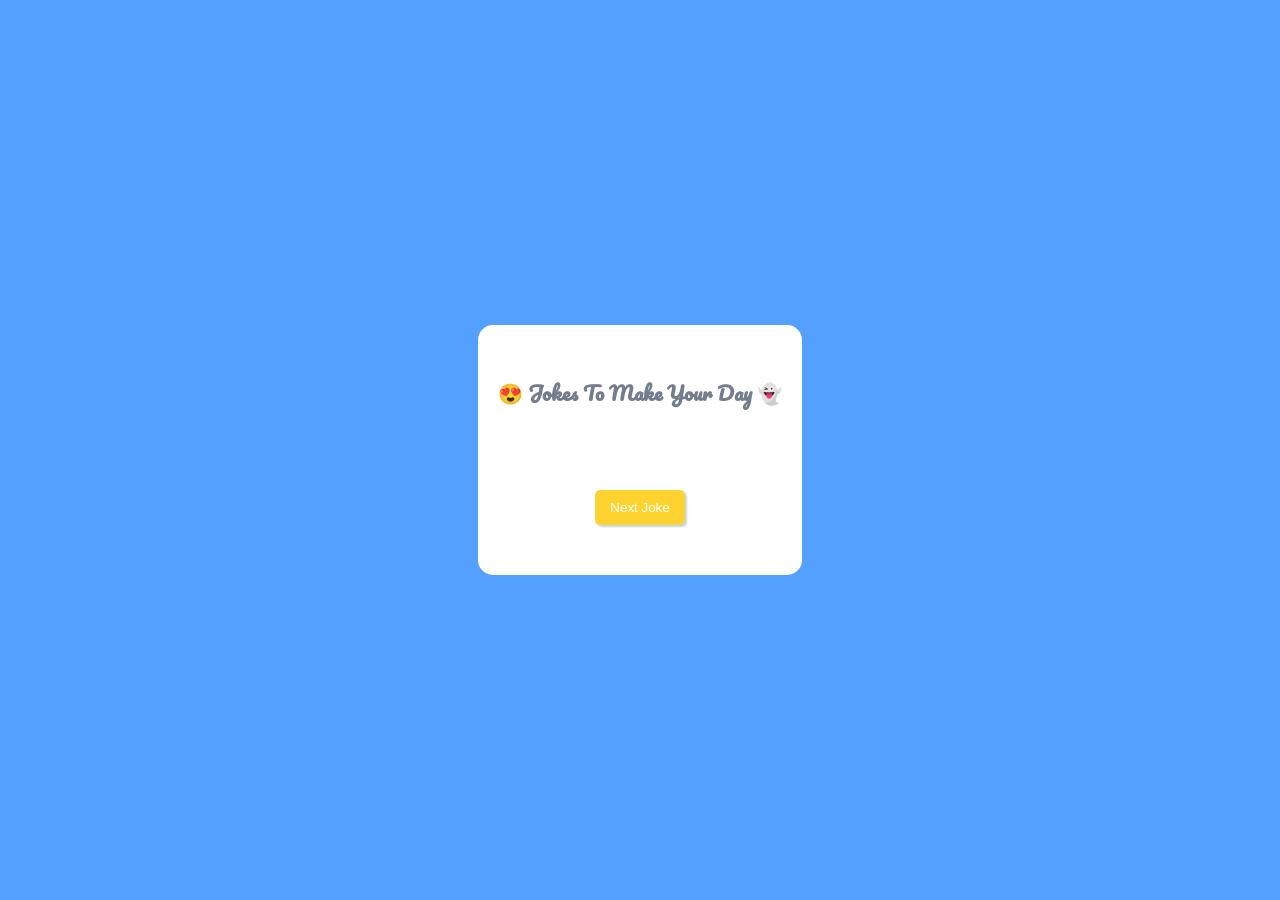
<file: index.html>
<!DOCTYPE html>
<html lang="en">
	<head>
		<meta charset="UTF-8" />
		<meta http-equiv="X-UA-Compatible" content="IE=edge" />
		<meta name="viewport" content="width=device-width, initial-scale=1.0" />
		<link rel="stylesheet" href="style.css" />
		<link rel="preconnect" href="https://fonts.gstatic.com" />
		<link rel="preconnect" href="https://fonts.gstatic.com" />
		<link
			href="https://fonts.googleapis.com/css2?family=Pacifico&display=swap"
			rel="stylesheet"
		/>
		<link rel="preconnect" href="https://fonts.gstatic.com" />
		<link
			href="https://fonts.googleapis.com/css2?family=Satisfy&display=swap"
			rel="stylesheet"
		/>
		<title>Document</title>
	</head>
	<body>
		<div class="box">
			<h2>😍 Jokes To Make Your Day 👻</h2>
			<p id="container"></p>
			<button id="btn">Next Joke</button>
		</div>
	</body>
	<script src="script.js"></script>
</html>
</file>
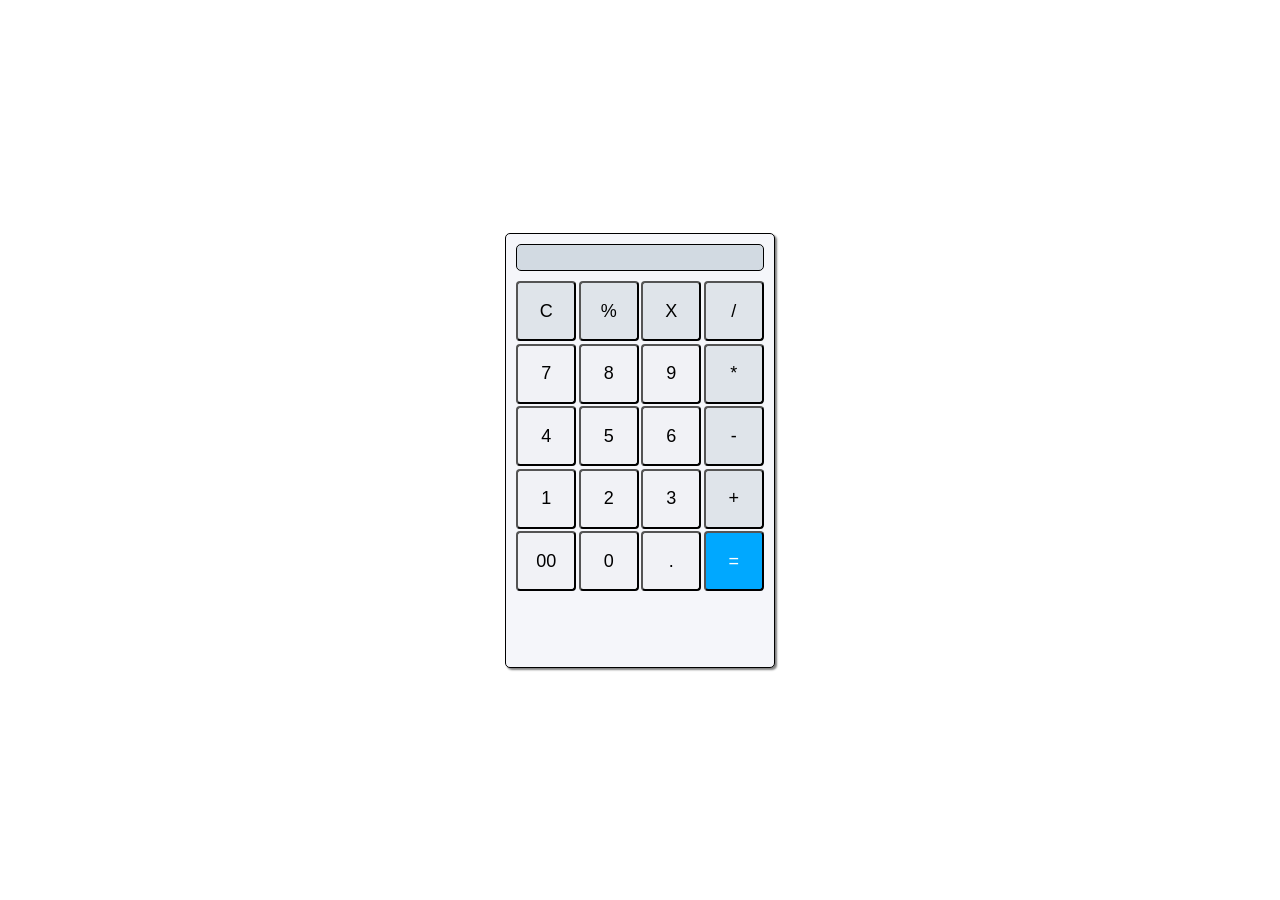
<file: 5.html>
<!DOCTYPE html>
<html lang="en">
	<head>
		<meta charset="UTF-8" />
		<meta http-equiv="X-UA-Compatible" content="IE=edge" />
		<meta name="viewport" content="width=device-width, initial-scale=1.0" />
		<style>
			* {
				margin: 0;
				padding: 0;
				box-sizing: border-box;
			}
			html {
				font-size: 62.5%;
			}
			body {
				width: 100vw;
				height: 100vh;
				display: grid;
				place-items: center;
			}
			.cal_body {
				display: grid;
				place-items: center;
				background-color: #f5f6fa;
				border: 1px solid black;
				border-radius: 0.5rem;
				box-shadow: 2px 2px 2px grey;
				padding: 1rem;
				grid-template-columns: 1fr;
				grid-template-rows: 0.3fr 0.7fr;
				grid-gap: 1rem;
			}
			.output {
				width: 100%;
				height: 100%;
				grid-row: 1/2;
				border: 1px solid black;
				font-size: 1.3rem;
				font-family: Arial, Helvetica, sans-serif;
				display: grid;
				grid-template-rows: 0.7fr 0.3fr;
				padding: 0.5rem;
				border-radius: 0.5rem;
				background-color: #d2dae2;
			}
			h1 {
				font-weight: 100;
			}
			.soln {
				font-size: 2rem;
				text-align: right;
			}
			.input {
				grid-row: 2/-1;
				display: grid;
				grid-template-columns: repeat(4, 6rem);
				grid-template-rows: repeat(5, 6rem);
				grid-gap: 0.25rem;
			}
			.btn {
				cursor: pointer;
				background-color: #f1f2f6;
				font-size: 1.8rem;
				border-radius: 0.4rem;
			}
			.btn:active {
				background-color: #dfe4ea;
			}
			.fxn {
				background-color: #dfe4ea;
			}
			.fxn:active {
				background-color: #ced6e0;
			}
			#equal {
				background-color: #00a8ff;
				color: white;
			}
			#equal:active {
				background-color: #1e90ff;
			}
		</style>
		<title>Document</title>
	</head>
	<body>
		<div class="cal_body">
			<div class="output">
				<h1 class="display"></h1>
				<h1 class="soln"></h1>
			</div>
			<div class="input">
				<button class="btn fxn" onclick="clearDisplay()">C</button>
				<button class="btn fxn" onclick="push('%')">%</button>
				<button class="btn fxn" onclick="delchar()">X</button>
				<button class="btn fxn" onclick="push('/')">/</button>
				<button class="btn" onclick="push(7)">7</button>
				<button class="btn" onclick="push(8)">8</button>
				<button class="btn" onclick="push(9)">9</button>
				<button class="btn fxn" onclick="push('*')">*</button>
				<button class="btn" onclick="push(4)">4</button>
				<button class="btn" onclick="push(5)">5</button>
				<button class="btn" onclick="push(6)">6</button>
				<button class="btn fxn" onclick="push('-')">-</button>
				<button class="btn" onclick="push(1)">1</button>
				<button class="btn" onclick="push(2)">2</button>
				<button class="btn" onclick="push(3)">3</button>
				<button class="btn fxn" onclick="push('+')">+</button>
				<button class="btn" onclick="push('00')">00</button>
				<button class="btn" onclick="push(0)">0</button>
				<button class="btn" onclick="push('.')">.</button>
				<button class="btn" id="equal" onclick="calc()">=</button>
			</div>
		</div>
		<script>
			const dis = document.querySelector(".display");
			const ansDisplay = document.querySelector(".soln");
			let display = "";
			let ans = "";
			const clearDisplay = () => {
				display = "";
				ans = "";
			};

			const delchar = () => {
				display = display.substring(0, display.length - 1);
				ans = "";
			};

			const push = (num) => {
				ans = "";
				display += num;
			};

			let plus = (a, b) => a + b;
			let minus = (a, b) => a - b;
			let multiply = (a, b) => a * b;
			let divide = (a, b) => a / b;
			let mod = (a, b) => a % b;

			const calc = () => {
				ans = "";
				if (display.indexOf("+") > 0) {
					let n = display.indexOf("+");
					ans += plus(
						+display.substring(0, n),
						+display.substring(n + 1, display.length)
					);
				} else if (display.indexOf("-") > 0) {
					let n = display.indexOf("-");

					ans += minus(
						+display.substring(0, n),
						+display.substring(n + 1, display.length)
					);
				} else if (display.indexOf("*") > 0) {
					let n = display.indexOf("*");

					ans += multiply(
						+display.substring(0, n),
						+display.substring(n + 1, display.length)
					);
				} else if (display.indexOf("/") > 0) {
					let n = display.indexOf("/");

					ans += divide(
						+display.substring(0, n),
						+display.substring(n + 1, display.length)
					);
				} else if (display.indexOf("%") > 0) {
					let n = display.indexOf("%");

					ans += mod(
						+display.substring(0, n),
						+display.substring(n + 1, display.length)
					);
				}
				if (ans.length) ans = "= " + ans.substring(0, ans.length);
			};

			setInterval(() => {
				dis.innerHTML = display;
				ansDisplay.innerHTML = ans;
			}, 250);
		</script>
	</body>
</html>
</file>
<file: style.css>
* {
	margin: 0;
	padding: 0;
	box-sizing: border-box;
}
html {
	font-size: 62.5%;
}
body {
	width: 100%;
	height: 100vh;
	padding: 2rem;
	background-color: #54a0ff;
	display: grid;
	justify-items: center;
}
.box {
	text-align: center;
	max-width: 650px;
	min-height: 250px;
	border-radius: 15px;
	margin: auto;
	background-color: white;
	display: flex;
	flex-direction: column;
	align-items: center;
	justify-content: center;
	padding: 2rem;
}
#container {
	padding: 2rem;
	font-family: "Courier New", Courier, monospace;
	font-size: 1.6rem;
}
#btn {
	background-color: #fed330;
	padding: 10px 15px;
	color: white;
	border: none;
	cursor: pointer;
	border-radius: 5px;
	box-shadow: 2px 2px 2px #c8d6e5;
	margin-top: 2rem;
}
h2 {
	color: #747d8c;
	font-family: "Pacifico", cursive;
	font-size: 2rem;
	padding-bottom: 2rem;
}
@media (max-width: 500px) {
	html {
		font-size: 50%;
	}
}
</file>
